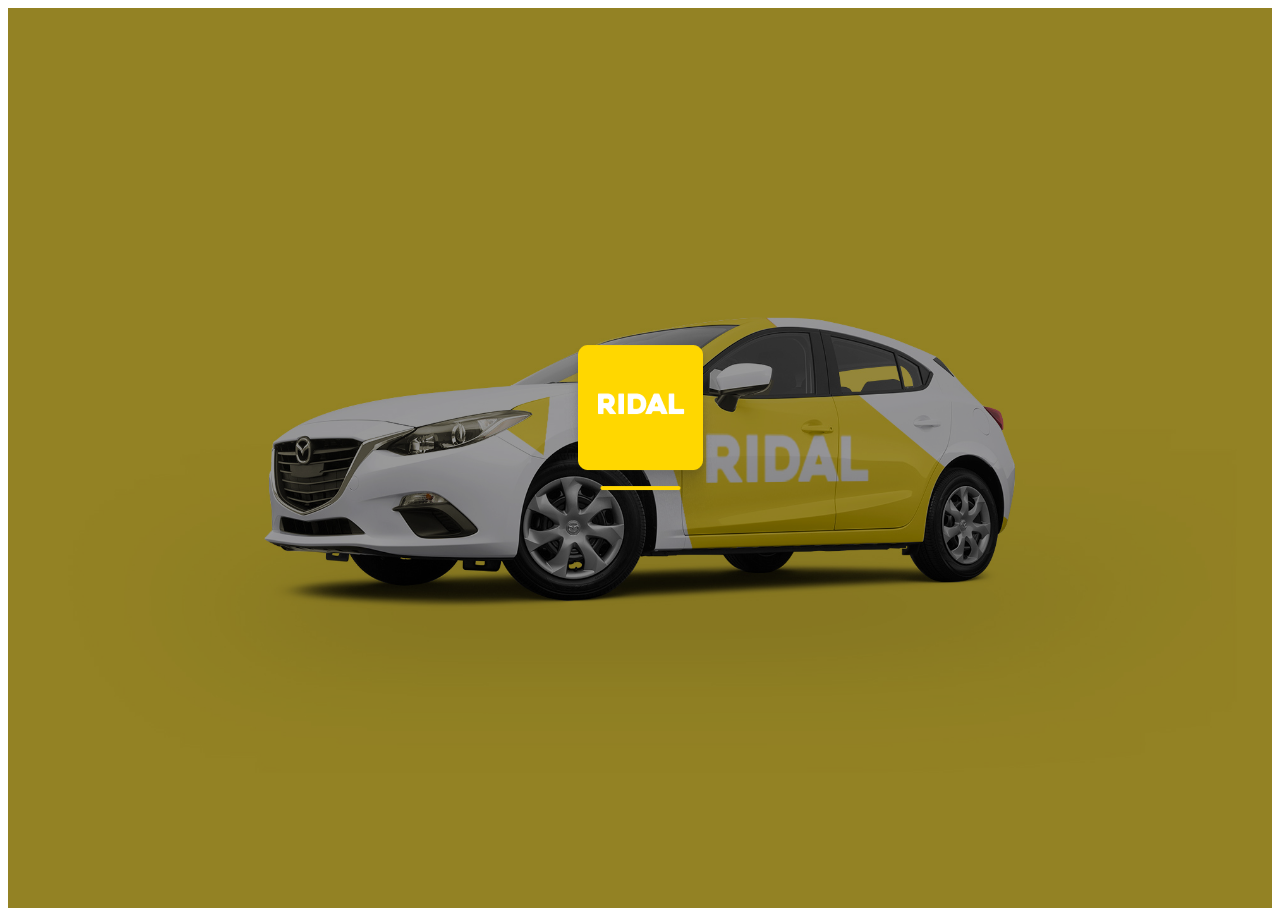
<file: public/index.html>
<!DOCTYPE html>
<html lang="en">
<head>
    <meta charset="UTF-8">
        <meta name="viewport" content="width=device-width, initial-scale=1.0">
            <title>Ridal</title>
                <link rel="stylesheet" href="splash-page.css">
                    </head>
                       <body>
                        <div class="bg-image-splashpage"></div>
                            <div class="bg-logo-splashpage">
                        <a href="get-started-page-one.html">
                    <h1><img src="/public/assets/logos/ridal.png" alt="logo"></h1>
                </a>
            </div>

</body>
</html>
</file>
<file: public/splash-page.css>
body, html {
    height: 100%;
}
* {
    box-sizing: border-box;
}
.bg-image-splashpage {
    background-image: url("/public/assets/images/ridal-car.png");
    filter: blur(1px);
    -webkit-filter: blur(5px);
    height: 100%;
    filter: brightness(60%);
    background-position: center;
    background-repeat: no-repeat;
    background-size: cover;
}
.bg-logo-splashpage {
    position: absolute;
    top: 50%;
    left: 50%;
    transform: translate(-50%,-50%);
    z-index: 2;
    width: 80%;
    padding: 20px;
    text-align: center;
    filter: brightness(100%);
}

/* 
.bg-logo-splashpage {
    transition: all 2s;
}

.bg-logo-splashpage:hover {
    transform: scale(1.2);
} */
</file>
